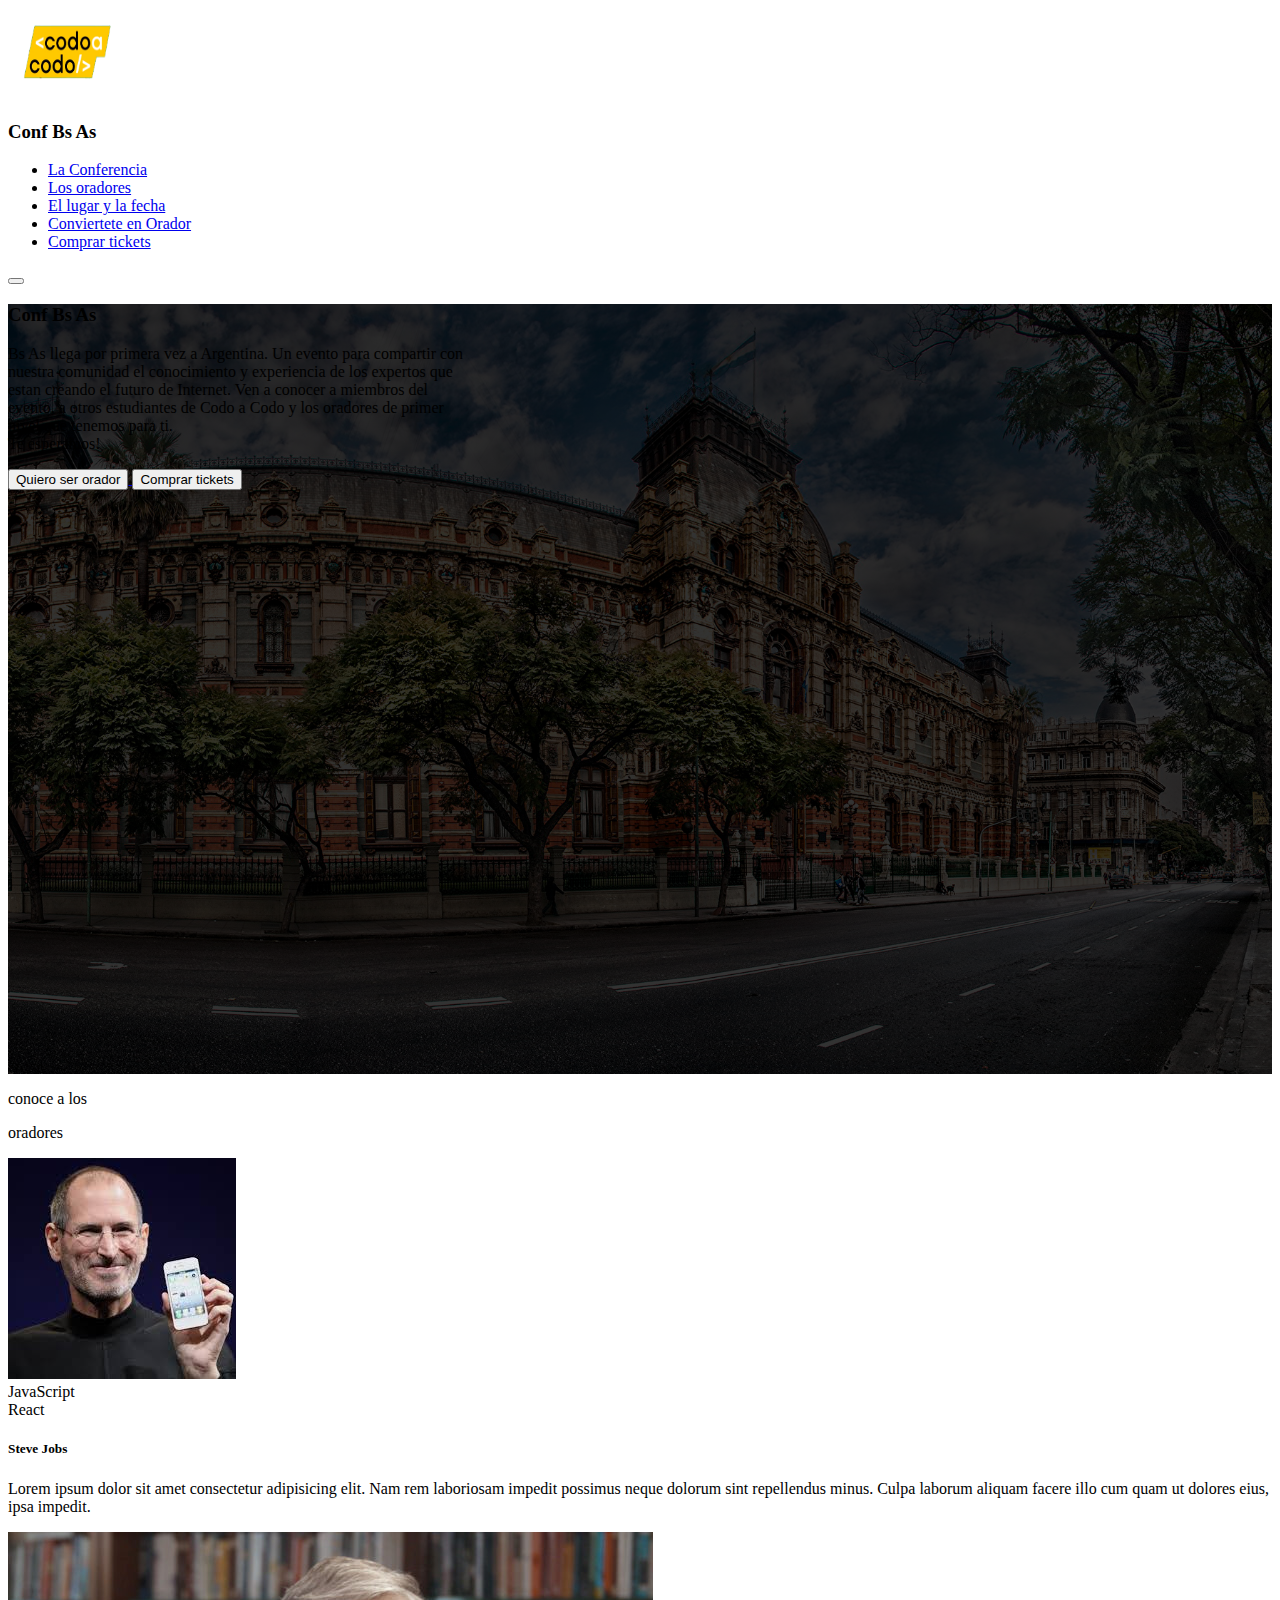
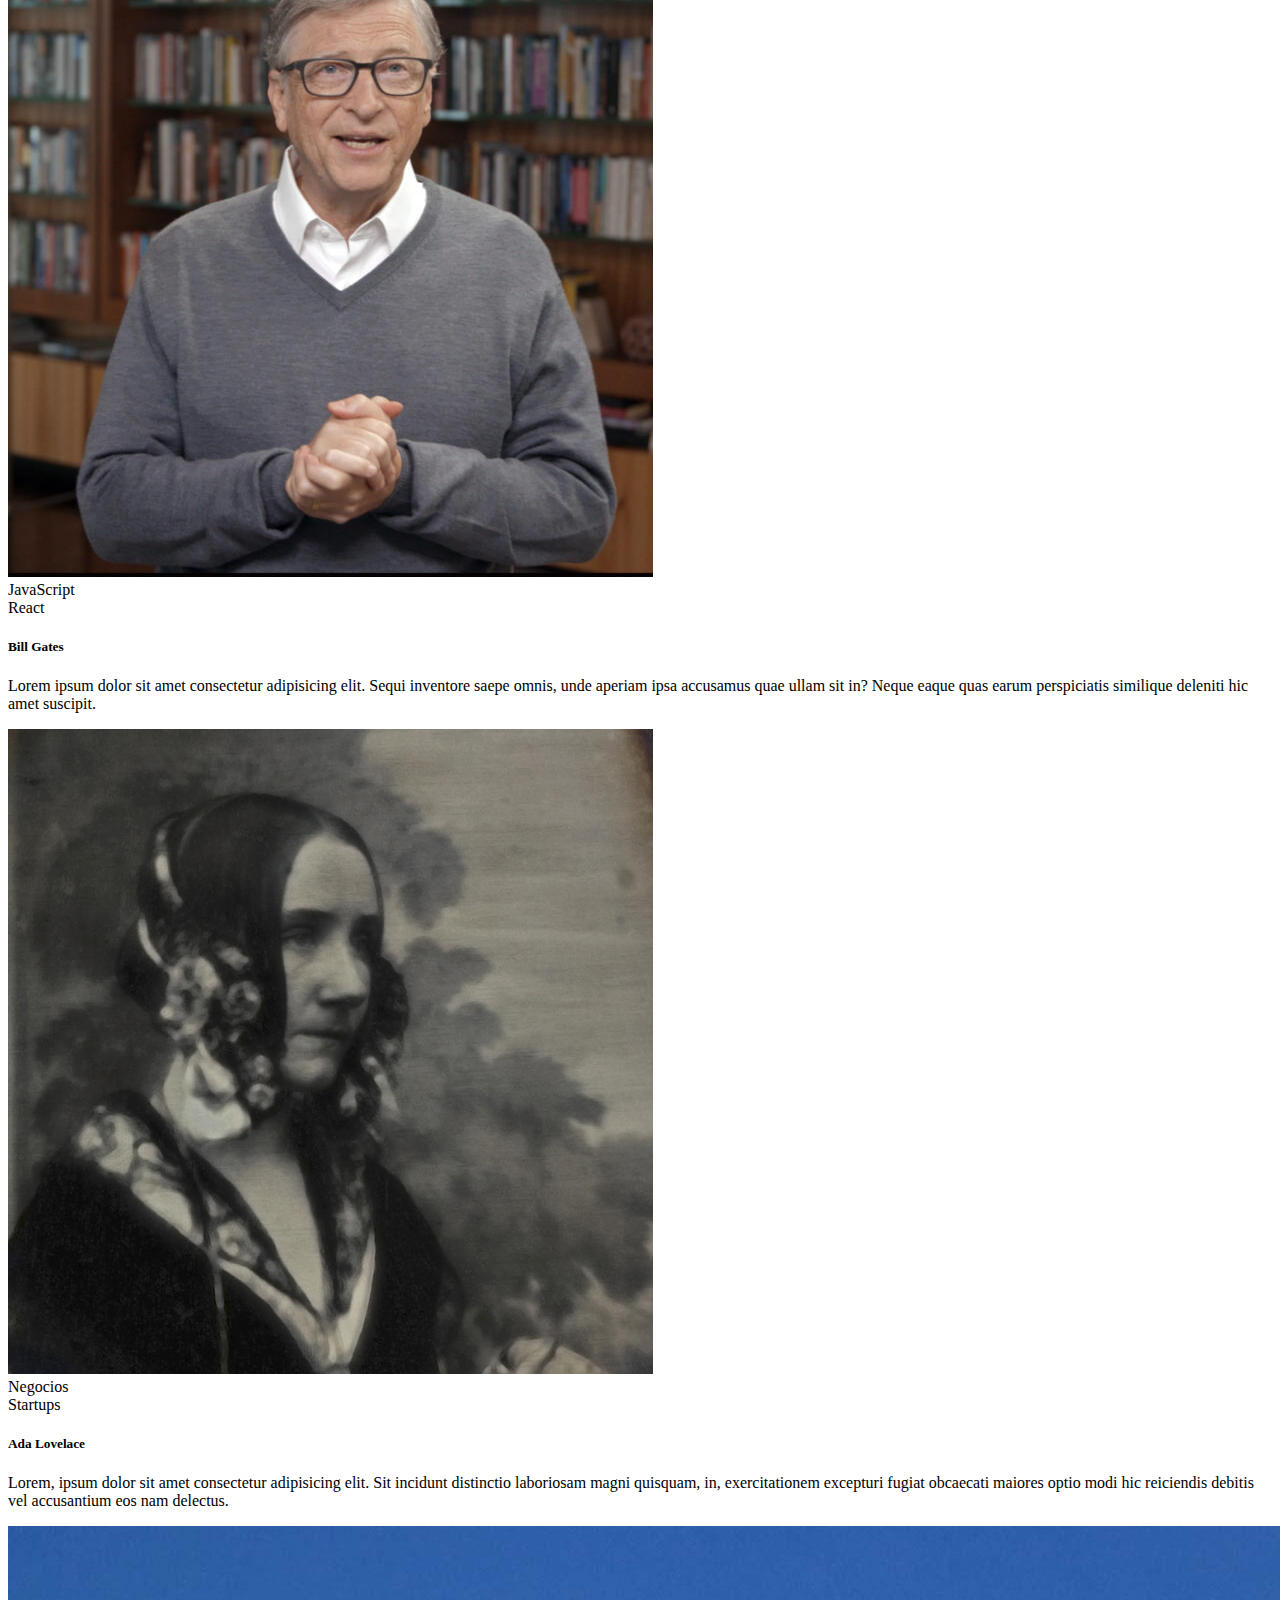
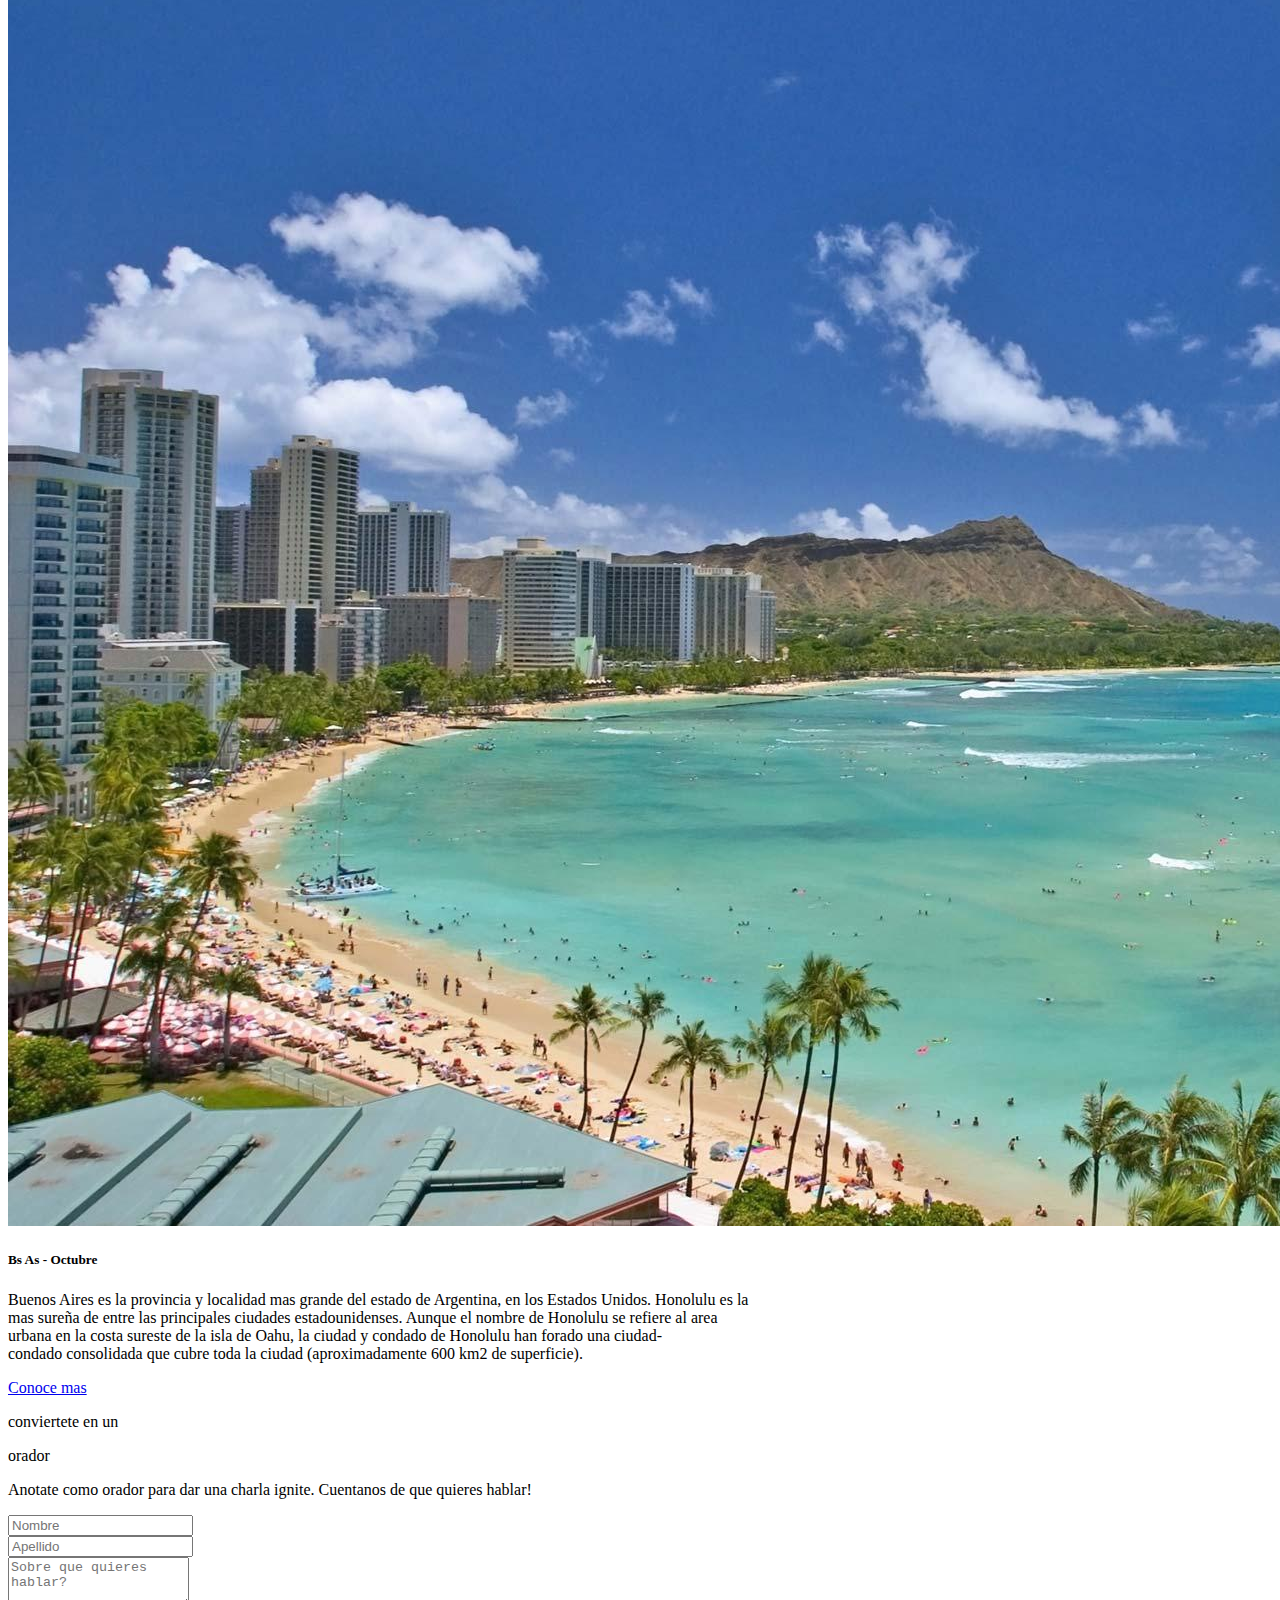
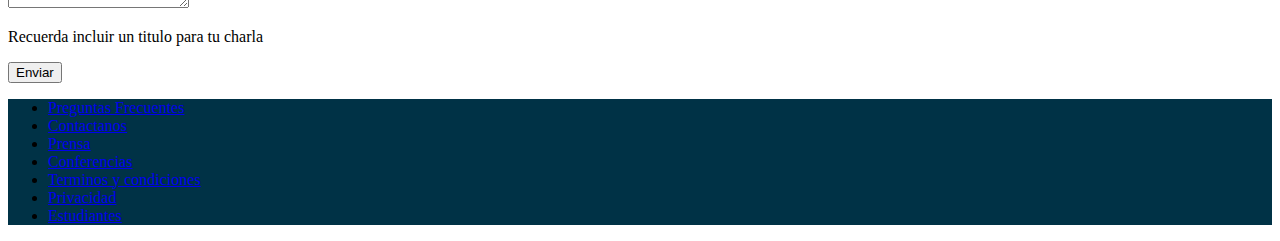
<file: index.html>
<!DOCTYPE html>
<html lang="en">

<head>
    <meta charset="UTF-8">
    <meta name="viewport" content="width=device-width, initial-scale=1.0">
    <link href="https://cdn.jsdelivr.net/npm/bootstrap@5.3.2/dist/css/bootstrap.min.css" rel="stylesheet"
        integrity="sha384-T3c6CoIi6uLrA9TneNEoa7RxnatzjcDSCmG1MXxSR1GAsXEV/Dwwykc2MPK8M2HN" crossorigin="anonymous">
    <link rel="stylesheet" href="style.css">
    <link rel="icon" href="imagenes_integrador_front/codoacodo.png" type="image/x-icon">
    <title>Integrador Front</title>
</head>

<body>
    <nav class="navbar navbar-expand-lg bg-body-tertiary navbar bg-dark border-bottom border-body" data-bs-theme="dark">
        <div class=" container-fluid">
            <a class="navbar-brand" href="#"></a>
            <img src="imagenes_integrador_front/codoacodo.png" alt="Logo" width="120" height="90"
                class="d-inline-block align-baseline position-absolute top-50 start-0 translate-middle-y">
            <h3 class="fw-bold text-white position-relative">Conf Bs As</h1>
                <div class="text-top text-bottom">
                    <div class="collapse navbar-collapse" id="navbarNav">
                        <ul class="navbar-nav">
                            <li class="nav-item">
                                <a class="nav-link active fw-bold" aria-current="page" href="#">La Conferencia</a>
                            </li>
                            <li class="nav-item">
                                <a class="nav-link" href="#oradores">Los oradores</a>
                            </li>
                            <li class="nav-item">
                                <a class="nav-link" href="#fechita">El lugar y la fecha</a>
                            <li class="nav-item">
                                <a class="nav-link" href="#nocagon">Conviertete en Orador</a>
                            <li class="nav-item">
                                <a class="nav-link fw-bold text-success" href="tickets.html" target="_blank">Comprar
                                    tickets</a>
                            </li>
                    </div>
                    </ul>
                </div>
                <button class="navbar-toggler" type="button" data-bs-toggle="collapse" data-bs-target="#navbarNav"
                    aria-controls="navbarNav" aria-expanded="false" aria-label="Toggle navigation">
                    <span class="navbar-toggler-icon"></span>
                </button>
        </div>
    </nav>
    <section class="container-fluid header">
        <div class="row d-flex justify-content-center justify-content-md-end gy-5 text-white text-center me-5 pt-5">
            <div class="col-12 w-75 text-md-end">
                <h3 class="fw-bold fs-1 mt-5">Conf Bs As</h3>
            </div>
            <div class="col-12 w-75 text-md-end mt-1">
                <p class="fs-4">
                    Bs As llega por primera vez a Argentina. Un evento para compartir con <br> nuestra comunidad el
                    conocimiento y experiencia de los expertos que <br> estan creando el futuro de Internet. Ven a
                    conocer a
                    miembros del <br> evento, a otros estudiantes de Codo a Codo y los oradores de primer <br> nivel que
                    tenemos
                    para ti.<br> Te esperamos!
                </p>
            </div>
            <div class="col-12 d-md-flex justify-content-md-end">
                <a href="#nocagon">
                    <button type="button" class="btn btn-outline-dark text-white fw-bold">Quiero ser orador</button>
                </a>
                <a href="tickets.html" target="_blank">
                    <button type="button" class="btn btn-success">Comprar tickets</button>
                </a>
            </div>
        </div>
    </section>
    <section class="container" id="oradores">
        <p class="text-center mt-3 mb-0 text-uppercase">conoce a los</p>
        <p class="text-center mb-0 mt-0 text-uppercase fs-2 fw-semibold">oradores</p>
        <div class="row justify-content-evenly">
            <div class="row row-cols-1 row-cols-md-3 g-4">
                <div class="col">
                    <div class="card">
                        <img src="imagenes_integrador_front/steve.jpg" class="card-img-top" alt="...">
                        <div class="card-body">
                            <div class="badge bg-warning text-dark text-wrap" style="width: auto;">
                                JavaScript
                            </div>
                            <div class="badge bg-info text-wrap" style="width: auto;">
                                React
                            </div>
                            <h5 class="card-title">Steve Jobs</h5>
                            <p class="card-text">Lorem ipsum dolor sit amet consectetur adipisicing elit. Nam rem
                                laboriosam impedit possimus neque dolorum sint repellendus minus. Culpa laborum aliquam
                                facere illo cum quam ut dolores eius, ipsa impedit.</p>
                        </div>
                    </div>
                </div>
                <div class="col">
                    <div class="card">
                        <img src="imagenes_integrador_front/bill.jpg" class="card-img-top" alt="...">
                        <div class="card-body">
                            <div class="badge bg-warning text-dark text-wrap" style="width: auto;">
                                JavaScript
                            </div>
                            <div class="badge bg-info text-wrap" style="width: auto;">
                                React
                            </div>
                            <h5 class="card-title">Bill Gates</h5>
                            <p class="card-text">Lorem ipsum dolor sit amet consectetur adipisicing elit. Sequi
                                inventore saepe omnis, unde aperiam ipsa accusamus quae ullam sit in? Neque eaque quas
                                earum perspiciatis similique deleniti hic amet suscipit.</p>
                        </div>
                    </div>
                </div>
                <div class="col">
                    <div class="card">
                        <img src="imagenes_integrador_front/ada.jpeg" class="card-img-top" alt="...">
                        <div class="card-body">
                            <div class="badge bg-secondary text-wrap" style="width: auto;">
                                Negocios
                            </div>
                            <div class="badge bg-danger text-wrap" style="width: auto;">
                                Startups
                            </div>
                            <h5 class="card-title">Ada Lovelace</h5>
                            <p class="card-text">Lorem, ipsum dolor sit amet consectetur adipisicing elit. Sit incidunt
                                distinctio laboriosam magni quisquam, in, exercitationem excepturi fugiat obcaecati
                                maiores optio modi hic reiciendis debitis vel accusantium eos nam delectus.</p>
                        </div>
                    </div>
                </div>
            </div>
        </div>
        </div>
        </div>
        </div>
    </section>
    <section class="container-fluid mt-5 ms-0 me-0" id="fechita">
        <div class="card mb-3 bg-dark">
            <div class="row g-0">
                <div class="col-md-4 col-xl-6">
                    <img src="imagenes_integrador_front/honolulu.jpg" class="img-fluid" alt="...">
                </div>
                <div class="col-md-8 col-xl-6 mt-2">
                    <div class="card-body text-white">
                        <h5 class="card-title fs-3">Bs As - Octubre</h5>
                        <p class="card-text">
                            Buenos Aires es la provincia y localidad mas grande del estado de
                            Argentina, en los Estados Unidos. Honolulu es la <br> mas sureña de entre las principales
                            ciudades estadounidenses. Aunque el nombre de Honolulu se refiere al area <br> urbana en la
                            costa
                            sureste de la isla de Oahu, la ciudad y condado de Honolulu han forado una ciudad- <br>
                            condado
                            consolidada que cubre toda la ciudad (aproximadamente 600 km2 de superficie).
                        </p>
                        <a href="https://es.wikipedia.org/wiki/Buenos_Aires" class="btn btn-dark btn-outline-light"
                            target="_blank">Conoce mas</a>
                    </div>
                </div>
            </div>
        </div>
    </section>
    <section class="container" id="nocagon">
        <p class="text-center mt-3 mb-0 text-uppercase">conviertete en un</p>
        <p class="text-center mt-0 mb-1 text-uppercase fs-2 fw-semibold">orador</p>
        <p class="text-center mt-0">Anotate como orador para dar una charla ignite. Cuentanos de que quieres hablar!</p>
        <div class="row g-3">
            <div class="col">
                <input type="text" class="form-control" placeholder="Nombre" aria-label="First name">
            </div>
            <div class="col">
                <input type="text" class="form-control" placeholder="Apellido" aria-label="Last name">
            </div>
        </div>
        <div class="mb-3 mt-2">
            <textarea class="form-control" id="exampleFormControlTextarea1" rows="3"
                placeholder="Sobre que quieres hablar?"></textarea>
            <p class="lead">Recuerda incluir un titulo para tu charla</p>
            <div class="d-grid gap-2">
                <button class="btn btn-success" type="button">Enviar</button>
            </div>
        </div>
    </section>
    <footer style="background-color: rgb(0, 50, 70);">
        <ul class="nav justify-content-evenly">
            <li class="nav-item">
                <a class="nav-link text-white" href="https://es.wikipedia.org/wiki/Preguntas_frecuentes"
                    target="_blank">Preguntas Frecuentes</a>
            </li>
            <li class="nav-item">
                <a class="nav-link text-white" href="https://www.claro.com.ar/personas" target="_blank">Contactanos</a>
            </li>
            <li class="nav-item">
                <a class="nav-link text-white" href="https://www.clarin.com/" target="_blank">Prensa</a>
            </li>
            <li class="nav-item">
                <a class="nav-link text-white" href="https://www.e3expo.com/" target="_blank">Conferencias</a>
            </li>
            <li class="nav-item">
                <a class="nav-link text-white" href="https://es.wikipedia.org/wiki/T%C3%A9rminos_y_condiciones_de_uso"
                    target="_blank">Terminos y condiciones</a>
            </li>
            <li class="nav-item">
                <a class="nav-link text-white" href="https://i.gifer.com/UOu.gif" target="_blank">Privacidad</a>
            </li>
            <li class="nav-item">
                <a class="nav-link text-white" href="https://estudiantesdelaplata.com/" target="_blank">Estudiantes</a>
            </li>
        </ul>
    </footer>













    <script src="https://cdn.jsdelivr.net/npm/bootstrap@5.3.2/dist/js/bootstrap.bundle.min.js"
        integrity="sha384-C6RzsynM9kWDrMNeT87bh95OGNyZPhcTNXj1NW7RuBCsyN/o0jlpcV8Qyq46cDfL"
        crossorigin="anonymous"></script>
</body>

</html>
</file>
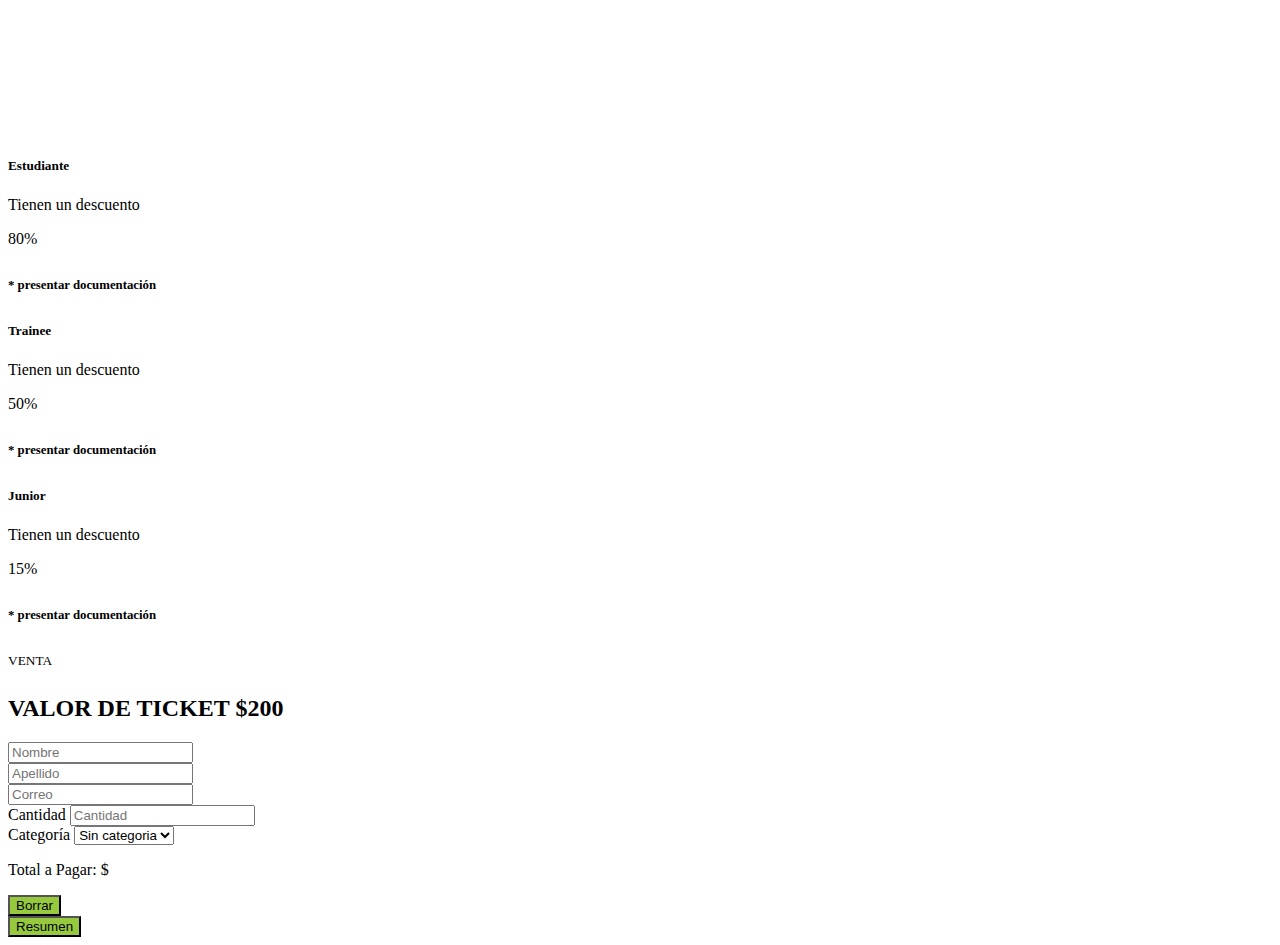
<file: tickets.html>
<!DOCTYPE html>
<html lang="en">
<head>
    <meta charset="UTF-8">
    <meta http-equiv="X-UA-Compatible" content="IE=edge">
    <meta name="viewport" content="width=device-width, initial-scale=1.0">
    <link href="https://cdn.jsdelivr.net/npm/bootstrap@5.1.3/dist/css/bootstrap.min.css" rel="stylesheet"
        integrity="sha384-1BmE4kWBq78iYhFldvKuhfTAU6auU8tT94WrHftjDbrCEXSU1oBoqyl2QvZ6jIW3" crossorigin="anonymous">
    <title>Tickets</title>
</head>
<body>
    <main>
        <div class="container" style="padding-top: 8rem;">

            <div class="row justify-content-md-center g-1">
                <div class="col-3" style="width: 13rem;">
                    <div class="card border border-primary p-1">
                        <div class="card-body text-center">
                            <h5 class="card-title">Estudiante</h5>
                            <p class="card-text">Tienen un descuento</p>
                            <p class="card-text fw-bold">80%</p>
                            <h6 class="card-subtitle mb-2 text-muted" style="font-size: 0.8rem;">* presentar
                                documentación</h6>
                        </div>
                    </div>
                </div>
                <div class="col-3" style="width: 13rem;">
                    <div class="card border border-success p-1">
                        <div class="card-body text-center">
                            <h5 class="card-title">Trainee</h5>
                            <p class="card-text">Tienen un descuento</p>
                            <p class="card-text fw-bold">50%</p>
                            <h6 class="card-subtitle mb-2 text-muted" style="font-size: 0.8rem;">* presentar
                                documentación</h6>
                        </div>
                    </div>
                </div>
                <div class="col-3" style="width: 13rem;">
                    <div class="card border border-warning p-1">
                        <div class="card-body text-center">
                            <h5 class="card-title">Junior</h5>
                            <p class="card-text">Tienen un descuento</p>
                            <p class="card-text fw-bold">15%</p>
                            <h6 class="card-subtitle mb-2 text-muted" style="font-size: 0.8rem;">* presentar
                                documentación</h6>
                        </div>
                    </div>
                </div>
            </div>
        </div>
        <div class="container w-50 pt-2">
            <div class="text-center">
                <p class="m-0"><sup>VENTA</sup>
                <h2>VALOR DE TICKET $200</h2>
                </p>
            </div>
            <form class="row g-1 gx-2 formulario" id="formulario">
                <div class="col-md-6 mb-3">
                    <input type="text" class="form-control" placeholder="Nombre">
                </div>
                <div class="col-md-6 mb-3">
                    <input type="text" class="form-control" placeholder="Apellido">
                </div>
                <div class="mb-3">
                    <input type="email" class="form-control" id="exampleFormControlInput1" placeholder="Correo">
                </div>
                <div class="col-md-6 mb-3">
                    <label for="cantidad" class="form-label">Cantidad</label>
                    <input type="text" class="form-control" id="cantidad" placeholder="Cantidad">
                </div>
                <div class="col-md-6 mb-3">
                    <label for="cantidad" class="form-label">Categoría</label>
                    <select id="categoria" class="form-select">
                        <option value="">Sin categoria</option>
                        <option value="estudiante">Estudiante</option>
                        <option value="trainee">Trainee</option>
                        <option value="junior">Junior</option>
                    </select>
                </div>
                <div class="mb-3">
                    <p class="alert alert-primary" id="totalAPagar">Total a Pagar: $</p>
                </div>

                <div class="d-grid gap-2 col-6 mx-auto">
                    <button class="btn text-white fs-6 btnBorrar" style="background-color: #96c93e;" type=" button"
                        id="borrar">Borrar</button>
                </div>
                <div class="d-grid gap-2 col-6 mx-auto">
                    <button class="btn text-white fs-6 btnResumen" style="background-color: #96c93e;" type=" button"
                        id="resumen">Resumen</button>
                </div>
            </form>
        </div>
    </main>
    <!-- <script src="https://cdn.jsdelivr.net/npm/bootstrap@5.1.3/dist/js/bootstrap.bundle.min.js"
        integrity="sha384-ka7Sk0Gln4gmtz2MlQnikT1wXgYsOg+OMhuP+IlRH9sENBO0LRn5q+8nbTov4+1p"
        crossorigin="anonymous"></script> -->
    <script src="scripts.js"></script>
</body>

</html>
</file>
<file: style.css>
.header{
    background-image: linear-gradient(rgba(0,0,0,0.8), rgba(0,0,0,0.8)), url(imagenes_integrador_front/ba1.jpg);
    background-position: center;
    background-size: cover;
    height: 770px;
}
</file>
